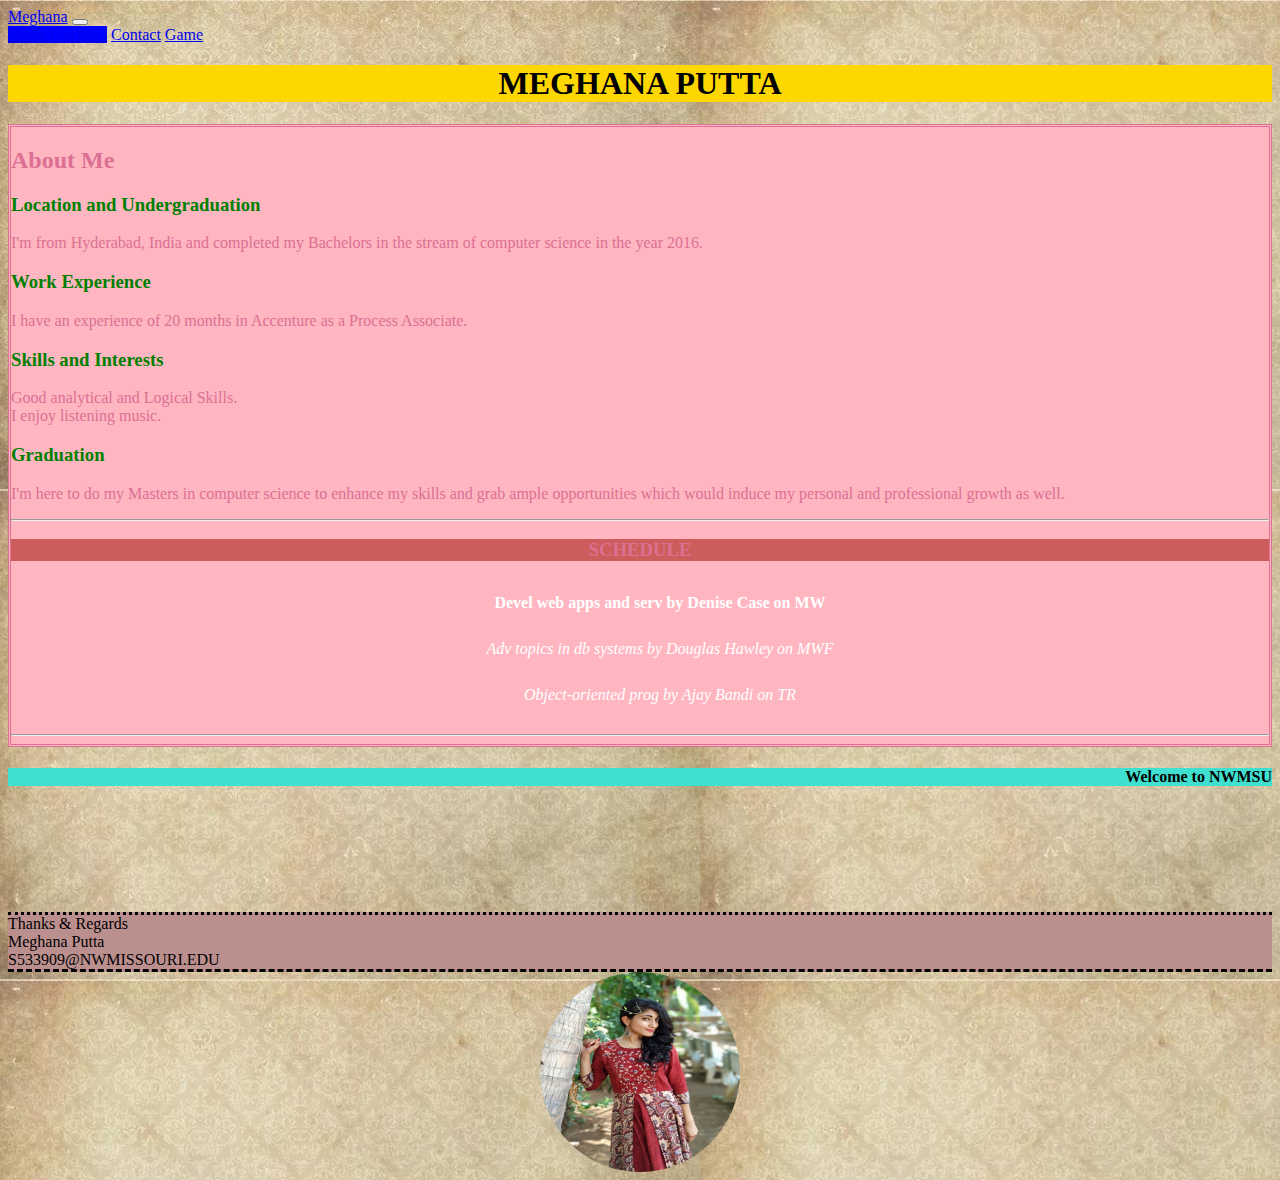
<file: index.html>
<!doctype html>
<html lang="en">

<head>
	<meta charset="UTF-8">
	<meta name="description" content="">
	<meta name="viewport" content="width=device-width, initial-scale=1">
	<title>About Me</title>
	<link rel="stylesheet" type="text/css" href="meghana.css">
	<link rel="stylesheet" href="https://stackpath.bootstrapcdn.com/bootstrap/4.1.3/css/bootstrap.min.css" integrity="sha384-MCw98/SFnGE8fJT3GXwEOngsV7Zt27NXFoaoApmYm81iuXoPkFOJwJ8ERdknLPMO"
	 crossorigin="anonymous">
	<script src="https://code.jquery.com/jquery-3.3.1.slim.min.js" integrity="sha384-q8i/X+965DzO0rT7abK41JStQIAqVgRVzpbzo5smXKp4YfRvH+8abtTE1Pi6jizo"
	 crossorigin="anonymous"></script>
	<script src="https://cdnjs.cloudflare.com/ajax/libs/popper.js/1.14.3/umd/popper.min.js" integrity="sha384-ZMP7rVo3mIykV+2+9J3UJ46jBk0WLaUAdn689aCwoqbBJiSnjAK/l8WvCWPIPm49"
	 crossorigin="anonymous"></script>
	<script src="https://stackpath.bootstrapcdn.com/bootstrap/4.1.3/js/bootstrap.min.js" integrity="sha384-ChfqqxuZUCnJSK3+MXmPNIyE6ZbWh2IMqE241rYiqJxyMiZ6OW/JmZQ5stwEULTy"
	 crossorigin="anonymous"></script>
	<nav class="navbar navbar-expand-lg navbar-dark bg-dark">
		<a class="navbar-brand" href="#">Meghana</a>
		<button class="navbar-toggler" type="button" data-toggle="collapse" data-target="#navbarNavAltMarkup" aria-controls="navbarNavAltMarkup"
		 aria-expanded="false" aria-label="Toggle navigation">
			<span class="navbar-toggler-icon"></span>
		</button>
		<div class="collapse navbar-collapse" id="navbarNavAltMarkup">
			<div class="navbar-nav">
				<a class="nav-item nav-link active" href="index.html">Home <span class="sr-only">(current)</span></a>
				<a class="nav-item nav-link" href="contact.html">Contact</a>
				<a class="nav-item nav-link" href="game.html">Game</a>
			</div>
		</div>
	</nav>
</head>
<header class="Header">
	<h1>MEGHANA PUTTA</h1>
</header>

<body>
	<div class="container">
		<div class="row">
			<div class="col-md-8">
				<article>
					<h2>About Me</h2>
					<section>
						<h3 id="past-section">Location and Undergraduation</h3>
						<p>I'm from Hyderabad, India and completed my Bachelors in the stream of computer science in the year 2016.</p>
					</section>
					<section>
						<h3 id="past-section">Work Experience</h3>
						<p>I have an experience of 20 months in Accenture as a Process Associate.</p>
						<h3 id="past-section">Skills and Interests</h3>
						<p>Good analytical and Logical Skills.<br>I enjoy listening music.</p>
					</section>
					<section>
						<h3 id="future-section">Graduation</h3>
						<p>I'm here to do my Masters in computer science to enhance my skills and grab ample opportunities which would
							induce my personal and professional growth as well.</p>
					</section>
					<hr>
					<section>
						<h3 class="section-header">SCHEDULE</h3>
						<ol type="i">
							<li><strong>Devel web apps and serv by Denise Case on MW</strong></li>
							<li><em>Adv topics in db systems by Douglas Hawley on MWF</em></li>
							<li><i>Object-oriented prog by Ajay Bandi on TR</i></li>
						</ol>
					</section>
					<hr>
				</article>
			</div>
			<div class="col-sm-4">
				<aside>
					<h4 class="aside-header">Welcome to NWMSU</h4>
					<embed width="200" height="100" src="https://www.youtube.com/embed/2OcbJkQY-SA">


				</aside>
			</div>
		</div>
	</div>
</body>
<footer>
	<div class="container">
		<div class="row">
			<div class="col-md-12">
				Thanks & Regards<br>Meghana Putta<br>S533909@NWMISSOURI.EDU
			</div>
		</div>
	</div>
</footer>
<img class="img-circle" width="200" height="200" src="pic.jpg" alt="Image">

</html>
</file>
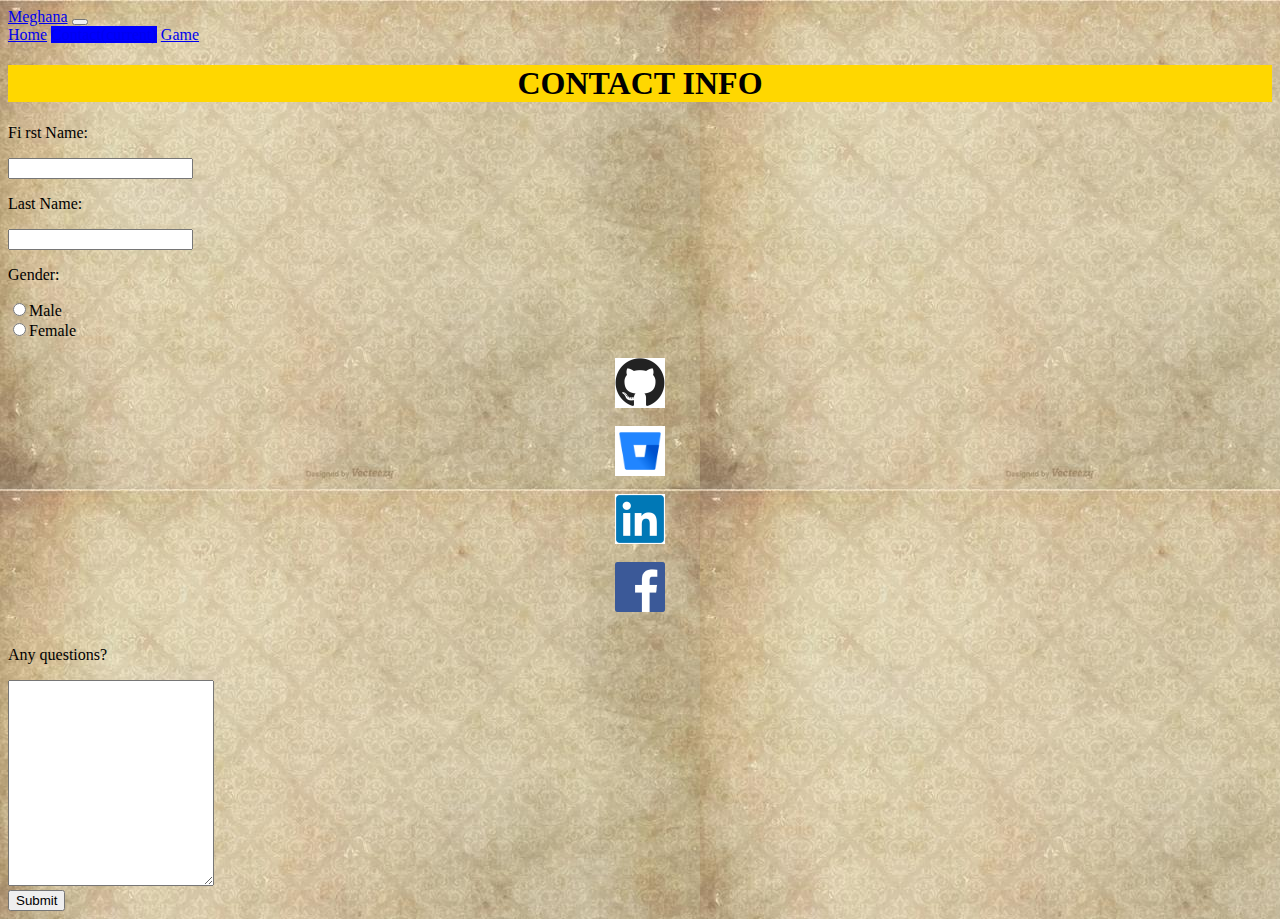
<file: contact.html>
<!doctype html>
<html lang='en'>

<head>
  <title>Contact</title>
  <meta charset="UTF-8">
  <meta name="description" content="">
  <meta name="viewport" content="width=device-width, initial-scale=1">
  <link rel="stylesheet" href="meghana.css">
  <link rel="stylesheet" href="https://stackpath.bootstrapcdn.com/bootstrap/4.1.3/css/bootstrap.min.css" integrity="sha384-MCw98/SFnGE8fJT3GXwEOngsV7Zt27NXFoaoApmYm81iuXoPkFOJwJ8ERdknLPMO"
    crossorigin="anonymous">
  <script src="https://code.jquery.com/jquery-3.3.1.slim.min.js" integrity="sha384-q8i/X+965DzO0rT7abK41JStQIAqVgRVzpbzo5smXKp4YfRvH+8abtTE1Pi6jizo"
    crossorigin="anonymous"></script>
  <script src="https://cdnjs.cloudflare.com/ajax/libs/popper.js/1.14.3/umd/popper.min.js" integrity="sha384-ZMP7rVo3mIykV+2+9J3UJ46jBk0WLaUAdn689aCwoqbBJiSnjAK/l8WvCWPIPm49"
    crossorigin="anonymous"></script>
  <script src="https://stackpath.bootstrapcdn.com/bootstrap/4.1.3/js/bootstrap.min.js" integrity="sha384-ChfqqxuZUCnJSK3+MXmPNIyE6ZbWh2IMqE241rYiqJxyMiZ6OW/JmZQ5stwEULTy"
    crossorigin="anonymous"></script>
</head>

<body>
  <nav class="navbar navbar-expand-lg navbar-dark bg-dark">
    <a class="navbar-brand" href="#">Meghana</a>
    <button class="navbar-toggler" type="button" data-toggle="collapse" data-target="#navbarNavAltMarkup" aria-controls="navbarNavAltMarkup"
      aria-expanded="false" aria-label="Toggle navigation">
      <span class="navbar-toggler-icon"></span>
    </button>
    <div class="collapse navbar-collapse" id="navbarNavAltMarkup">
      <div class="navbar-nav">
        <a class="nav-item nav-link" href="index.html">Home</a>
        <a class="nav-item nav-link active" href="contact.html">Contact<span class="sr-only">(current)</span></a>
        <a class="nav-item nav-link" href="game.html">Game</a>
      </div>
    </div>
  </nav>
  <header class="Header">
    <h1>CONTACT INFO</h1>
  </header>
  <div class="container">
    <div class="row">
      <div class="col-sm-6">
        <form>
          <p>Fi                                                                                                                                                           rst Name:</p>
          <input type="text" name="FirstName" value=""><br>
          <p>Last Name:</p>
          <input type="text" name="Lastname" value=""><br>
          <p>Gender:</p>
          <input type="radio" name="Male" value="Male">Male<br>
          <input type="radio" name="Female" value="Female">Female<br><br>
          <a href="https://github.com/MeghanaPutta"><img width="50" height="50" src="gh.jpg" alt="GitHub"> </a><br>
          <a href="https://bitbucket.org/MeghanaPutta/"><img width="50" height="50" src="bb.jpg" alt="BitBucket">
          </a> <br>
          <a href="https://www.linkedin.com/in/meghana-putta-99ba09171/"><img width="50" height="50" src="li.jpg" alt="LinkedIn">
          </a> <br>
          <a href="https://www.facebook.com/meghanareddy.putta"><img width="50" height="50" src="fb.jpg" alt="Facebook">
          </a> <br>
      </div>
    </div>
    <div class="row">
      <div class="col-sm-6">
        <form>
          <p>Any questions?</p>
          <textarea style="height:200px;width:200px"></textarea><br>
          <button type="button" name="Submit" onclick="alert('Thank you!')">Submit</button>
        </form>
      </div>
    </div>
  </div>
</body>

</html>
</file>
<file: meghana.css>
article{
	background-color:lightpink;
	color:palevioletred;
	border-color:none;
	border-style:double;
	}
header{
	background-color:gold;
	font-family:bold;
	font-size:100%;
	text-align:center;
	}
body{
	background-image: url("vintage.jpg");
	}
footer{
	background-color:rosybrown;
	border-color:black;
	border-top-style:dotted;
	border-bottom-style:dashed;
}
#past-section{
	color:green;
	font-family:arialblack;	
}
#future-section{
	color:green;
	font-family:arialblack;
}
.section-header{
	background-color:indianred;
	text-align:center;
}
.aside-header{
	background-color:turquoise;
	text-align:right;
}
ul{
    list-style-type: none;
    margin: 0;
    padding: 0;
    overflow: hidden;
    background-color: #333;
}

li{
	display:block;
    color: white;
    text-align: center;
    padding: 14px 16px;
    text-decoration: none;
}

li a:hover:not(.active) {
    background-color: #111;
}

.active {
    background-color: blue;
}
img {
    display: block;
    margin-left: auto;
    margin-right: auto;
}
.img-circle {
     width: 200px;
     height: 200px;
border-radius: 50%;
}
</file>
